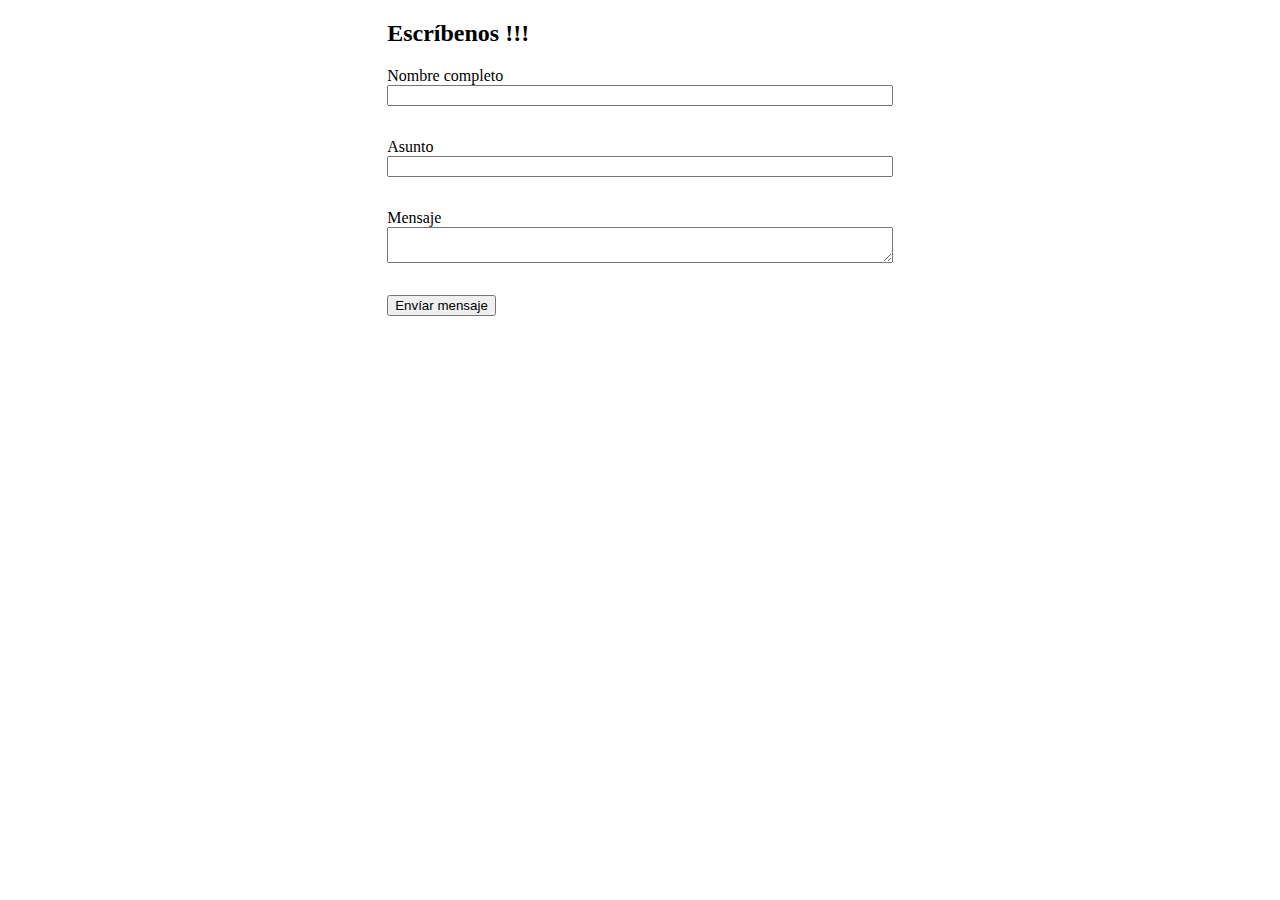
<file: assets/pages/ejercicio1.html>
<!DOCTYPE html>
<html lang="en">

<head>
    <meta charset="UTF-8">
    <title>Ejercicio 1</title>
</head>

<body>
    <div>
        <div style="width: 40%;margin: 0 auto">
            <h2>
                Escríbenos !!!
            </h2>
            <div class="resultado" style="color:green;font-style: italic">
            </div>
            <form id="formulario">
                <div>
                    <div style="display: flex;flex-direction: column;">
                        <label>
                            Nombre completo
                        </label>
                        <input id="nombre" type="text">
                        <p class="errorNombre" style="color:red;font-style: italic;"></p>
                    </div>
                    <div style="display: flex;flex-direction: column;">
                        <label>
                            Asunto
                        </label>
                        <input id="asunto" type="text">
                        <p class="errorAsunto" style="color:red;font-style: italic;"></p>
                    </div>
                </div>
                <div style="display: flex;flex-direction: column;">
                    <label>
                        Mensaje
                    </label>
                    <textarea id="mensaje"></textarea>
                    <p class="errorMensaje" style="color:red;font-style: italic;"></p>
                </div>
                <div>
                    <button id="botton" type="submit">
                        Envíar mensaje
                    </button>
                </div>
            </form>
        </div>
    </div>
  <script src="../js/script1.js"></script>
</body>

</html>
</file>
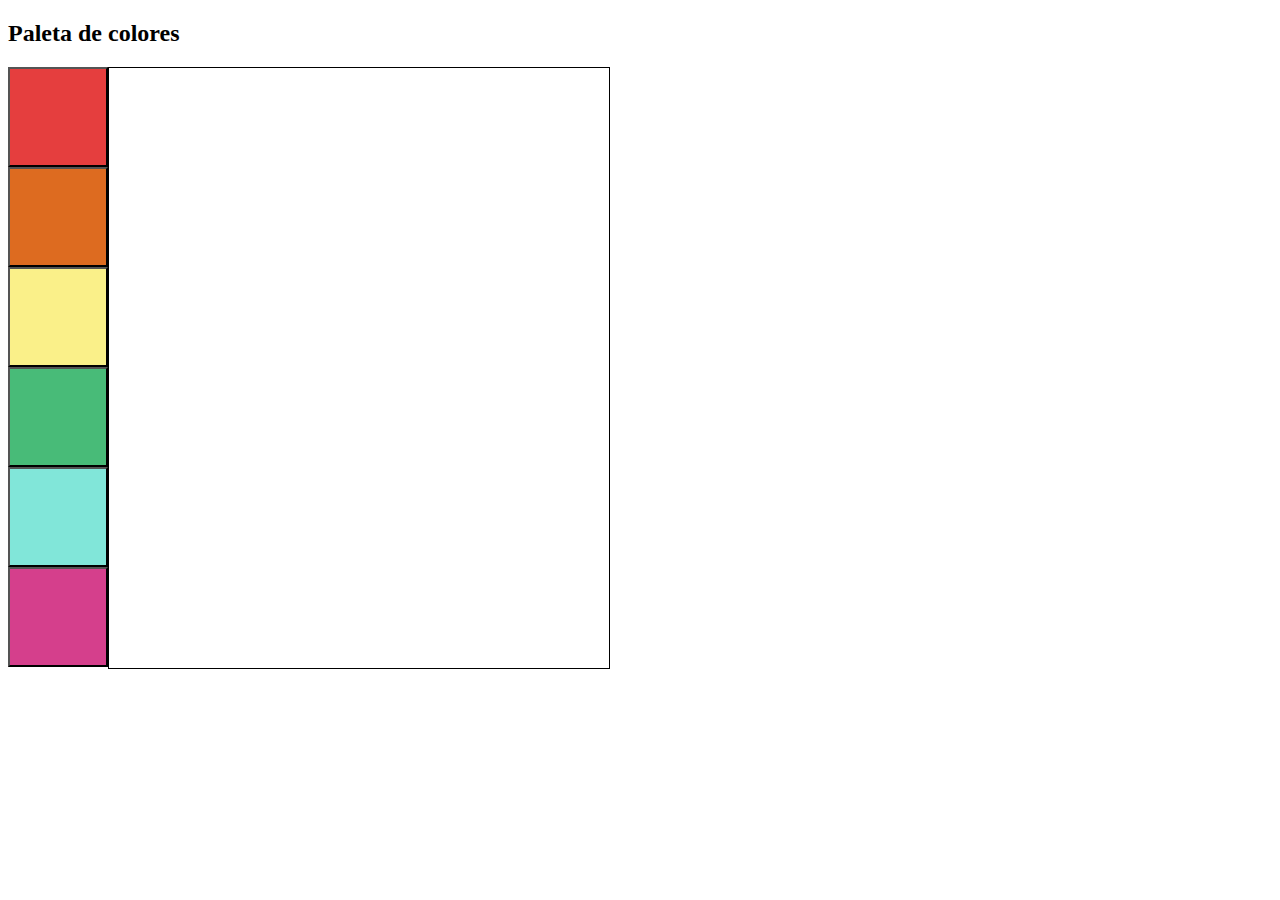
<file: assets/pages/ejercicio2.html>
<!DOCTYPE html>
<html lang="en">

<head>
    <meta charset="UTF-8">
    <title>Ejercicio 2</title>
</head>

<body>
<div>
    <div>
        <h2>
            Paleta de colores
        </h2>
        <div style="display: flex;">
            <div style="display: flex;flex-direction: column;">
                <button id="btn-1" style="background-color: #e53e3e; width:100px;height: 100px" type="button">
                </button>
                <button id="btn-2" style="background-color: #dd6b20; width:100px;height: 100px" type="button">
                </button>
                <button id="btn-3" style="background-color: #faf089; width:100px;height: 100px" type="button">
                </button>
                <button id="btn-4" style="background-color: #48bb78; width:100px;height: 100px" type="button">
                </button>
                <button id="btn-5" style="background-color: #81e6d9; width:100px;height: 100px" type="button">
                </button>
                <button id="btn-6" style="background-color: #d53f8c; width:100px;height: 100px" type="button">
                </button>
            </div>
            <div style="width: 500px;height: 600px">
                <div id="caja" style="border:1px solid black;width: 100%;height: 100%">
                </div>
            </div>
        </div>
    </div>
</div>
<script src="../js/script2.js"></script>
</body>

</html>
</file>
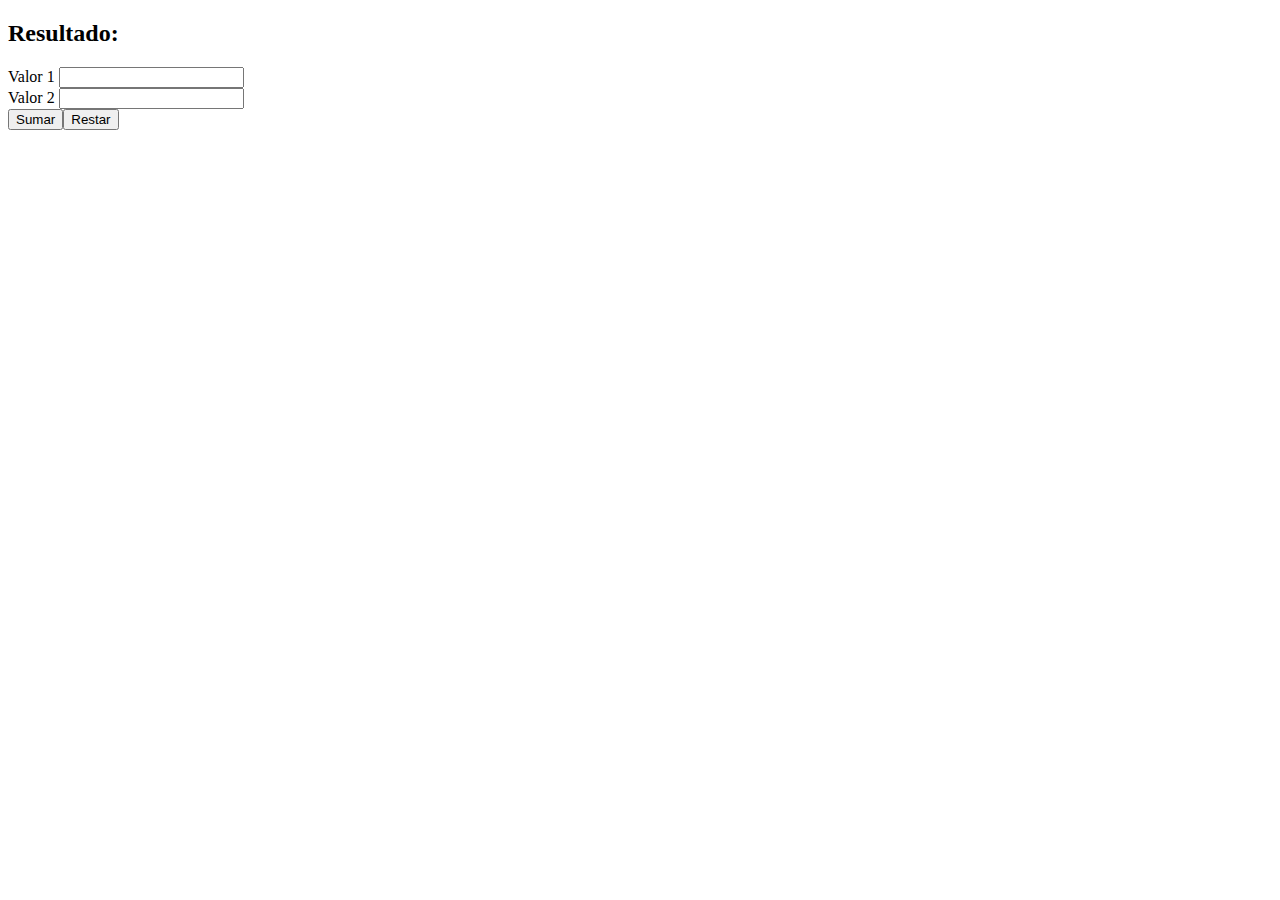
<file: assets/pages/ejercicio3.html>
<!DOCTYPE html>
<html lang="en">

<head>
    <meta charset="UTF-8">
    <title>Ejercicio 3</title>
</head>

<body>
    <div>
        <div>
            <h2>
                Resultado: <span class="resultado"></span>
            </h2>
            <div>
                <div>
                    <div>
                        <label for="">Valor 1</label>
                        <input id="valor1" type="text">
                    </div>
                    <div>
                        <label for="">Valor 2</label>
                        <input id="valor2" type="text">
                    </div>
                    <div style="display: flex">
                        <button id="btn-sumar" type="button">
                            Sumar
                        </button>
                        <button id="btn-restar" type="button">
                            Restar
                        </button>
                    </div>
                </div>
            </div>
        </div>
    </div>
<script src="../js/script3.js"></script>
</body>

</html>
</file>
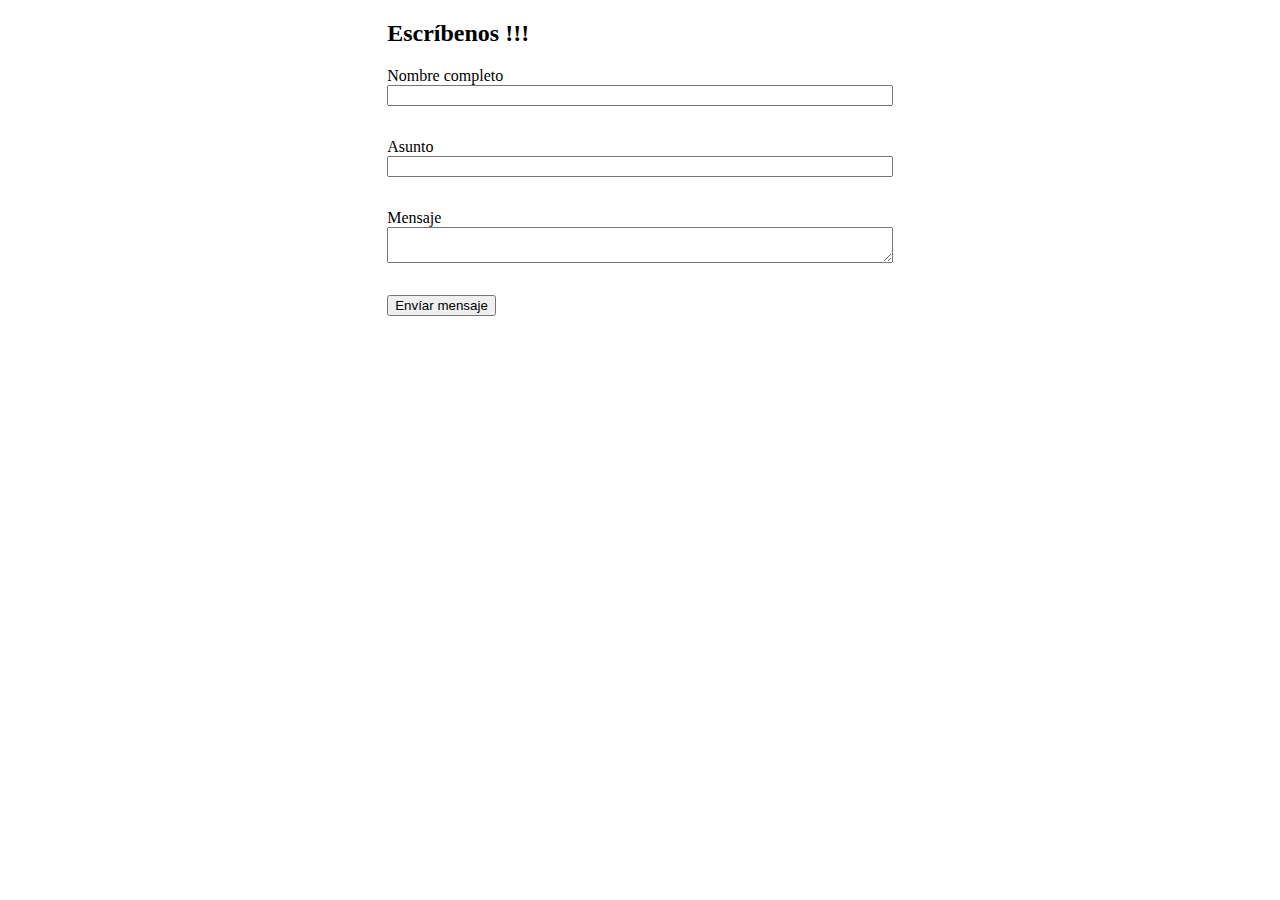
<file: assets/rsc/ejercicio1.html>
<!DOCTYPE html>
<html lang="en">

<head>
    <meta charset="UTF-8">
    <title>Ejercicio 1</title>
</head>

<body>
    <div>
        <div style="width: 40%;margin: 0 auto">
            <h2>
                Escríbenos !!!
            </h2>
            <div class="resultado" style="color:green;font-style: italic">
            </div>
            <form id="formulario">
                <div>
                    <div style="display: flex;flex-direction: column;">
                        <label>
                            Nombre completo
                        </label>
                        <input id="nombre" type="text">
                        <p class="errorNombre" style="color:red;font-style: italic;"></p>
                    </div>
                    <div style="display: flex;flex-direction: column;">
                        <label>
                            Asunto
                        </label>
                        <input id="asunto" type="text">
                        <p class="errorAsunto" style="color:red;font-style: italic;"></p>
                    </div>
                </div>
                <div style="display: flex;flex-direction: column;">
                    <label>
                        Mensaje
                    </label>
                    <textarea id="mensaje"></textarea>
                    <p class="errorMensaje" style="color:red;font-style: italic;"></p>
                </div>
                <div>
                    <button id="botton" type="submit">
                        Envíar mensaje
                    </button>
                </div>
            </form>
        </div>
    </div>
  <script src="../script1.js"></script>
</body>

</html>
</file>
